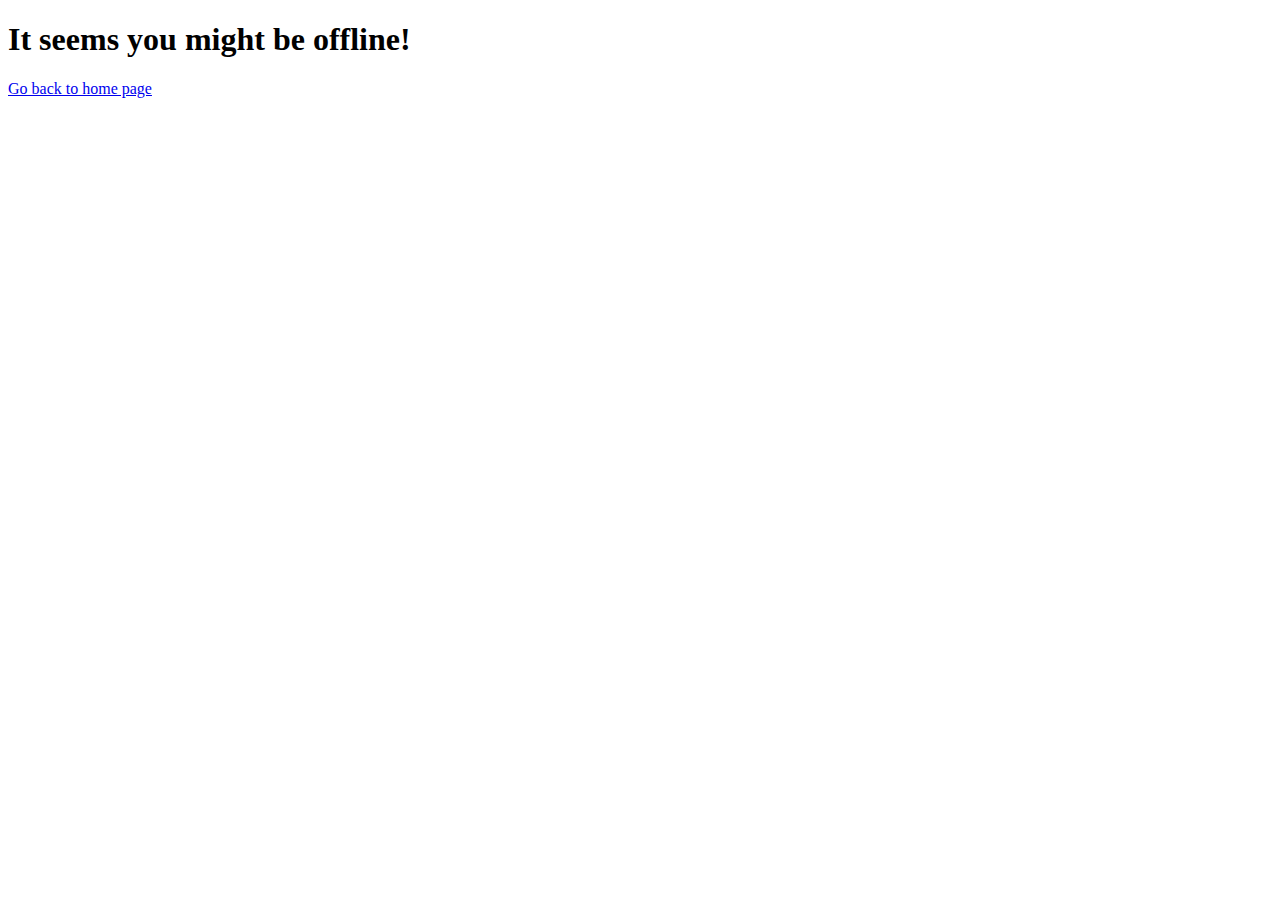
<file: Image-Uploader/static/offline.html>
<!DOCTYPE html>
<html lang="en">
<head>
    <meta charset="UTF-8">
    <title>Offline!</title>
</head>
<body>
<h1>It seems you might be offline!</h1>
<p><a href="/">Go back to home page </a></p>
</body>
</html>
</file>
